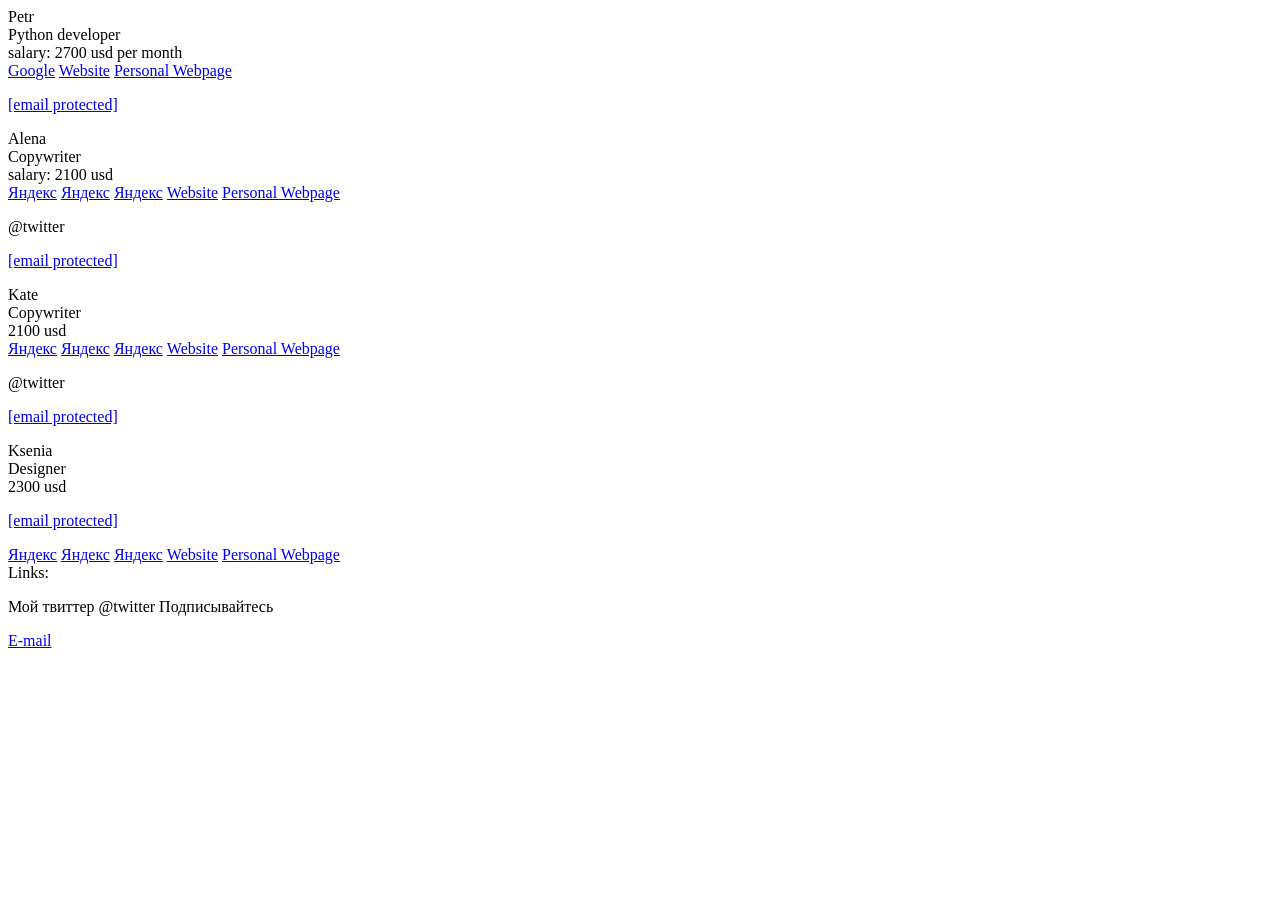
<file: index.html>
<!DOCTYPE html>
<html lang="en">
<head>
    <meta charset="UTF-8">
    <title>Document</title>
</head>
<body>
    <div class="container">
        <div class="row">
            <div class="name">Petr</div>
            <div id="whois" class="whois">Python developer</div>
            <div data-set="salary">salary: 2700 usd per month</div>
            <div class="links">
                <a href="https://www.google.ru">Google</a>
                <a href="www.website.ru">Website</a>
                <a href="doroga.ru">Personal Webpage</a>
            </div>
            <div>
                <p></p>
                <p></p>
                <p></p>
                <p><a href="/cdn-cgi/l/email-protection" class="__cf_email__" data-cfemail="5724383a32173a363e3b">[email&#160;protected]</a></p>
            </div>
        </div>

        <div class="row">
            <div class="name1">
                <div class="name">Alena</div>
            </div>
            <div id="whois1" class="whois">Copywriter</div>
            <div data-set="salary">salary: 2100 usd</div>
            <div class="links">
                <a href="http://yandex.ru">Яндекс</a>
                <a href="https://yandex.ru/website">Яндекс</a>
                <a href="https://yandex.ru/website/2">Яндекс</a>

                <a href="www.website.ru">Website</a>
                <a href="doroga.ru">Personal Webpage</a>
            </div>
            <div>
                <p>@twitter</p>
                <p></p>
                <p><a href="/cdn-cgi/l/email-protection" class="__cf_email__" data-cfemail="9eedf1f3fbdef3fff7f2">[email&#160;protected]</a></p>
                <p></p>
            </div>

        </div>

        <div class="row">
            <div class="name">Kate</div>
            <div id="whois2" class="whois">Copywriter</div>
            <div data-set="salary">2100 usd</div>
            <div class="links">
                <a href="http://yandex.ru">Яндекс</a>
                <a href="https://yandex.ru/website">Яндекс</a>
                <a href="https://yandex.ru/website/2">Яндекс</a>

                <a href="www.website.ru">Website</a>
                <a href="doroga.ru">Personal Webpage</a>
            </div>
            <div>
                <p>@twitter</p>
                <p></p>
                <p><a href="/cdn-cgi/l/email-protection" class="__cf_email__" data-cfemail="f98a96949cb994989095">[email&#160;protected]</a></p>
                <p></p>
            </div>
        </div>

        <div class="row">
            <div class="name">Ksenia</div>
            <div id="whois3" class="whois">Designer</div>
            <div data-set="salary">2300 usd</div>

            <div class="links">
                <p><a href="/cdn-cgi/l/email-protection" class="__cf_email__" data-cfemail="fb8894969ebb969a9297">[email&#160;protected]</a></p>             
                <a href="http://yandex.ru">Яндекс</a>
                <a href="https://yandex.ru/website">Яндекс</a>
                <a href="https://yandex.ru/website/2">Яндекс</a>

                <a href="www.website.ru">Website</a>
                <a href="doroga.ru">Personal Webpage</a>
            </div>

            <div>
                Links:
                <p>Мой твиттер @twitter Подписывайтесь</p>
                <p></p>
                <p></p>
            </div>
        </div>
    </div>

    <div>
        <a href="/cdn-cgi/l/email-protection#1a7f777b73765a777b737634747f6e">E-mail</a>
    </div>
</body>
</html>
</file>
